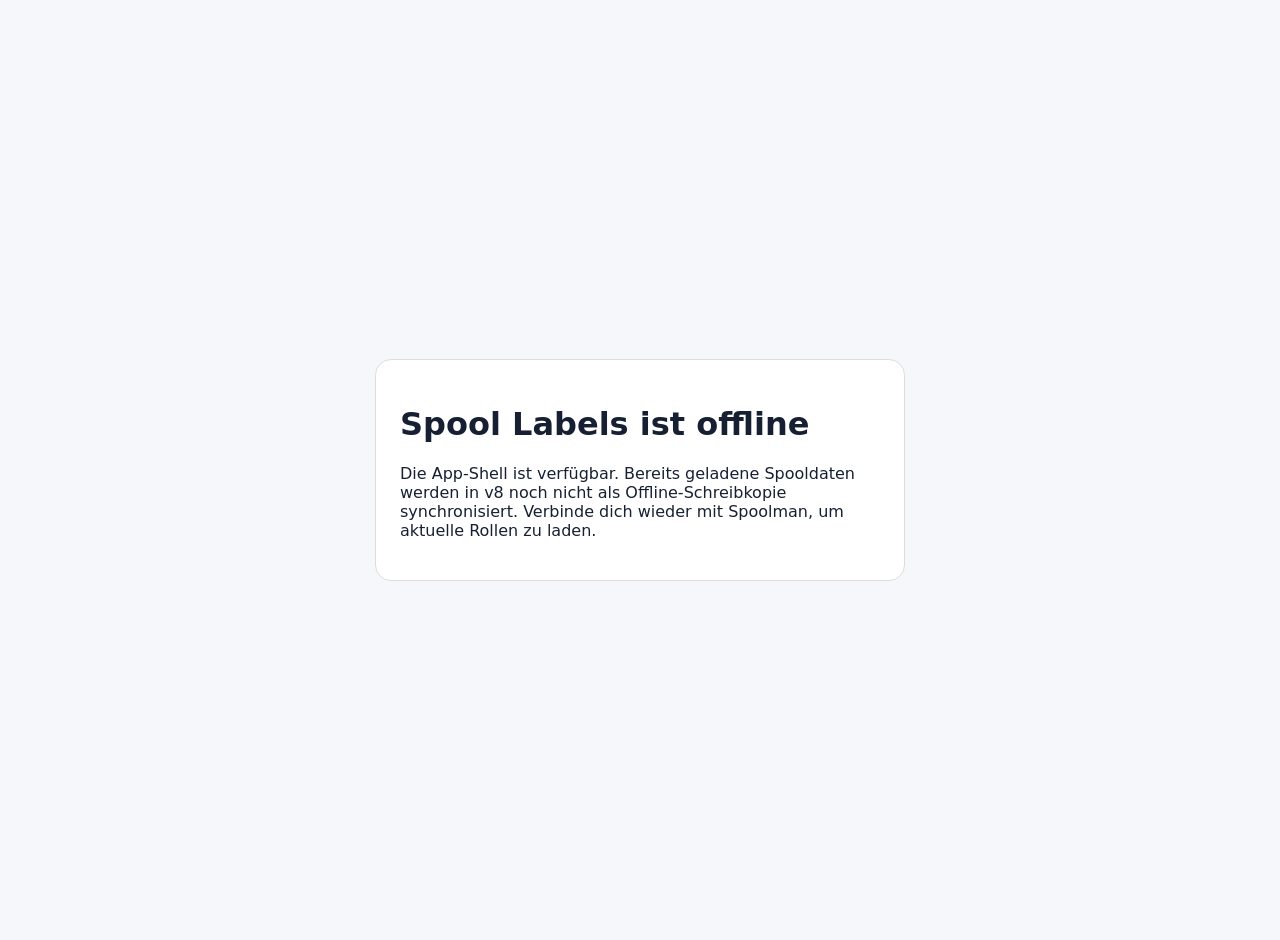
<file: offline.html>
<!doctype html><meta charset="utf-8"><meta name="viewport" content="width=device-width,initial-scale=1"><title>Offline</title><style>body{font-family:system-ui;background:#f5f7fa;color:#172033;display:grid;place-items:center;min-height:100vh;margin:0;padding:20px}.c{background:white;border:1px solid #ddd;border-radius:16px;padding:24px;max-width:480px}</style><div class="c"><h1>Spool Labels ist offline</h1><p>Die App-Shell ist verfügbar. Bereits geladene Spooldaten werden in v8 noch nicht als Offline-Schreibkopie synchronisiert. Verbinde dich wieder mit Spoolman, um aktuelle Rollen zu laden.</p></div>
</file>
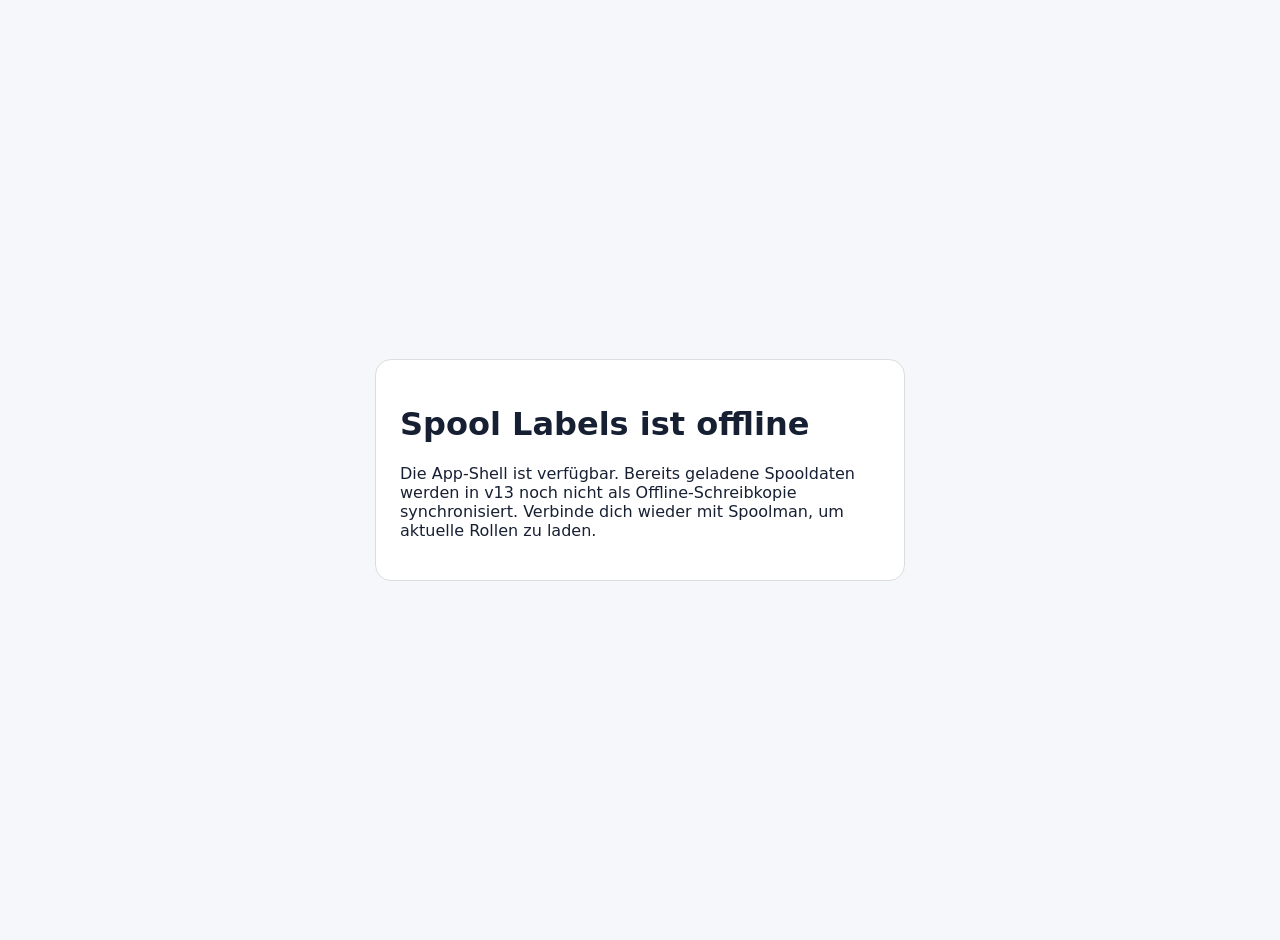
<file: app/static/offline.html>
<!doctype html><meta charset="utf-8"><meta name="viewport" content="width=device-width,initial-scale=1"><title>Offline</title><style>body{font-family:system-ui;background:#f5f7fa;color:#172033;display:grid;place-items:center;min-height:100vh;margin:0;padding:20px}.c{background:white;border:1px solid #ddd;border-radius:16px;padding:24px;max-width:480px}</style><div class="c"><h1>Spool Labels ist offline</h1><p>Die App-Shell ist verfügbar. Bereits geladene Spooldaten werden in v13 noch nicht als Offline-Schreibkopie synchronisiert. Verbinde dich wieder mit Spoolman, um aktuelle Rollen zu laden.</p></div>
</file>
